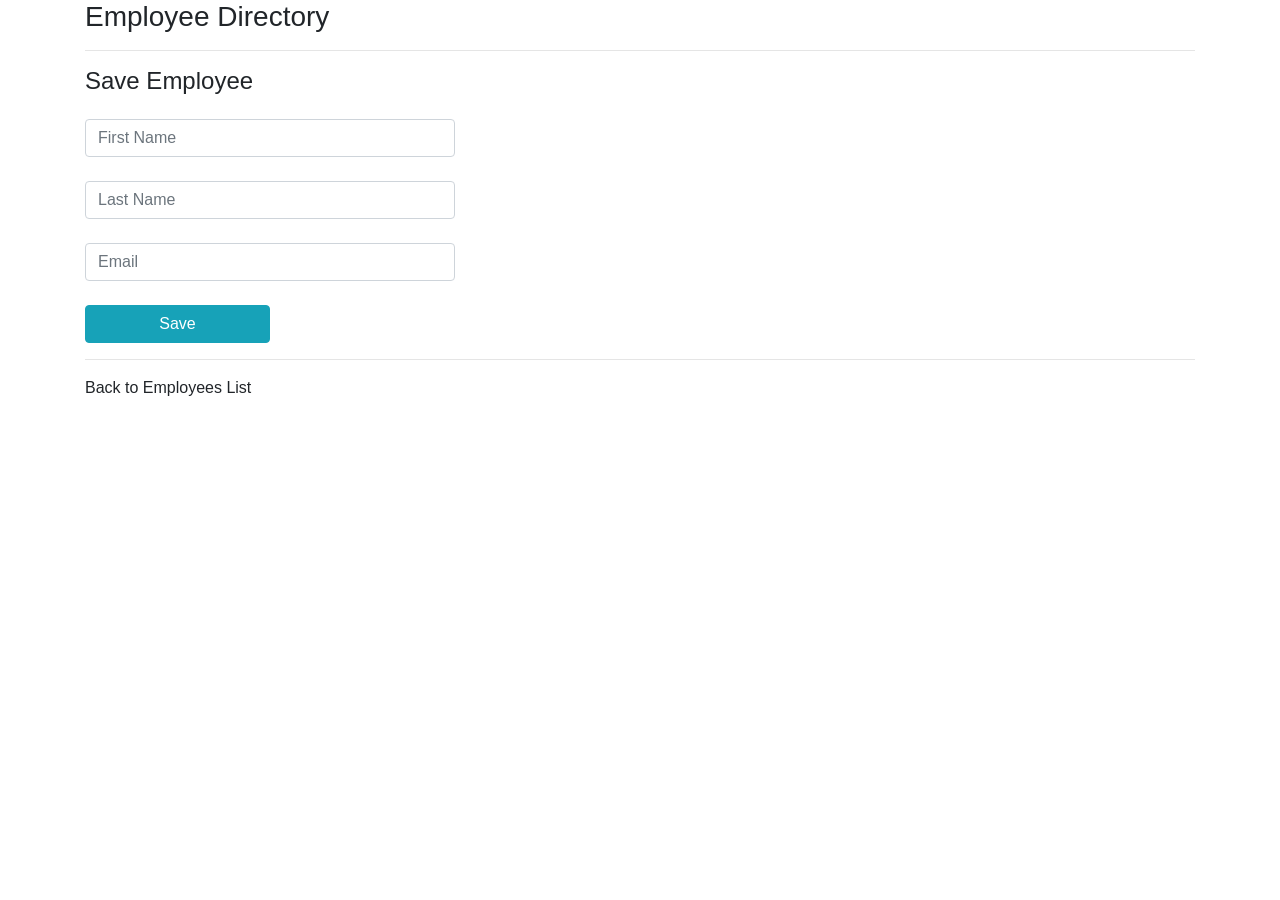
<file: src/main/resources/templates/employees/employee-form.html>
<!DOCTYPE HTML> 
<html lang="en" xmlns:th="http://www.thymeleaf.org">
<head><title>Save Employee</title>

    <!-- Required meta tags -->
    <meta charset="utf-8">
    <meta name="viewport" content="width=device-width, initial-scale=1, shrink-to-fit=no">

    <!-- Bootstrap CSS -->
    <link rel="stylesheet" href="https://stackpath.bootstrapcdn.com/bootstrap/4.4.1/css/bootstrap.min.css" integrity="sha384-Vkoo8x4CGsO3+Hhxv8T/Q5PaXtkKtu6ug5TOeNV6gBiFeWPGFN9MuhOf23Q9Ifjh" crossorigin="anonymous">


</head>

<body>
<div class="container">
	<h3>Employee Directory</h3>
	<hr>
	
	<p class ="h4 mb-4">Save Employee</p>
	
	<form action="#" th:action="@{/employees/save}"
					 th:object="${employee}" method="POST">
					 
		<!-- Add hidden form field to handle update -->
		<input type="hidden" th:field="*{id}"/>			 
					 
		<input type ="text" th:field="*{firstName}"
				class="form-control mb-4 col-4" placeholder="First Name">
				
		<input type ="text" th:field="*{lastName}"
				class="form-control mb-4 col-4" placeholder="Last Name">
				
		<input type ="text" th:field="*{email}"
				class="form-control mb-4 col-4" placeholder="Email">
				
		<button type="submit" class="btn btn-info col-2">Save</button>	
	
	</form>
	<hr>
	<a th:href="@{/employees/list}">Back to Employees List</a>
</div>
</body>

</html>
</file>
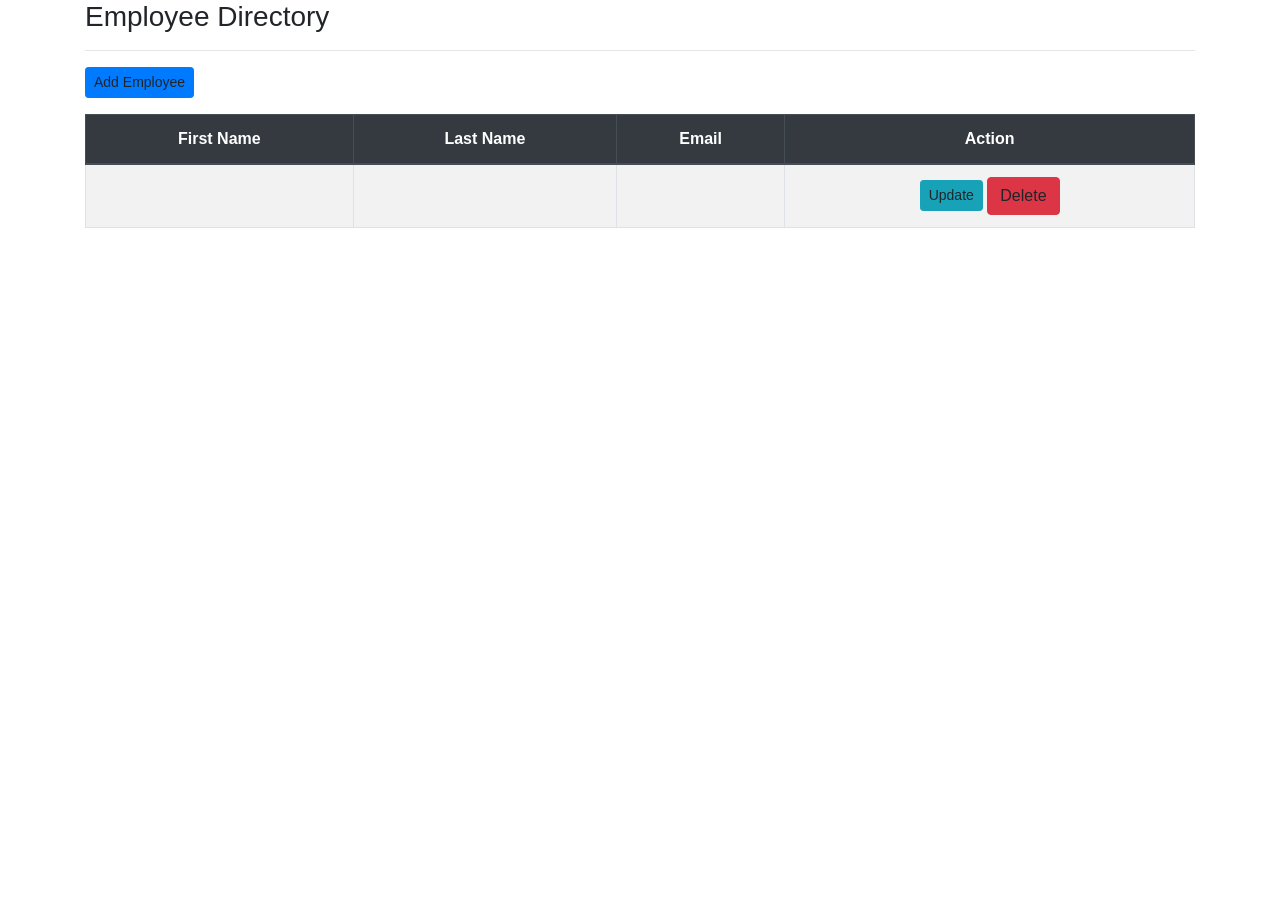
<file: src/main/resources/templates/employees/list-employees.html>
<!DOCTYPE HTML> 
<html lang="en" xmlns:th="http://www.thymeleaf.org">
<head><title>Employee Directory</title>

    <!-- Required meta tags -->
    <meta charset="utf-8">
    <meta name="viewport" content="width=device-width, initial-scale=1, shrink-to-fit=no">

    <!-- Bootstrap CSS -->
    <link rel="stylesheet" href="https://stackpath.bootstrapcdn.com/bootstrap/4.4.1/css/bootstrap.min.css" integrity="sha384-Vkoo8x4CGsO3+Hhxv8T/Q5PaXtkKtu6ug5TOeNV6gBiFeWPGFN9MuhOf23Q9Ifjh" crossorigin="anonymous">

	<style>
		th,td{
		text-align:center;}
	</style>

</head>

<body>

<div class="container">
<h3>Employee Directory</h3>
<hr>

<a th:href="@{/employees/showFormForAdd}"
class ="btn btn-primary btn-sm mb-3">
Add Employee
</a>

<table class="table table-bordered table-striped">
	<thead class="thead-dark">
		<tr>
			<th>First Name</th>
			<th>Last Name</th>
			<th>Email</th> 
			<th>Action</th>
		</tr>
	</thead>
	
	<tbody>
		<tr th:each="tempEmployee : ${employees}">
	
			
			<td th:text ="${tempEmployee.firstName}">
			<td th:text ="${tempEmployee.lastName}">
			<td th:text ="${tempEmployee.email}">
			<!-- Add update button/link -->
			<td>
				<a th:href="@{/employees/showFormForUpdate(employeeId=${tempEmployee.id})}"
					class="btn btn-info btn-sm">
				Update
				</a>
			<!-- Add delete button/link -->

				<a th:href="@{/employees/showFormForDelete(employeeId=${tempEmployee.id})}"
							class="btn btn-danger"
							onclick="if (!(confirm('Are you sure you want to delete this employee?'))) return false">
				Delete
				</a>
			</td>
		
		</tr>
	</tbody>

</table>
</div>
</div>

</body>
</html>
</file>
